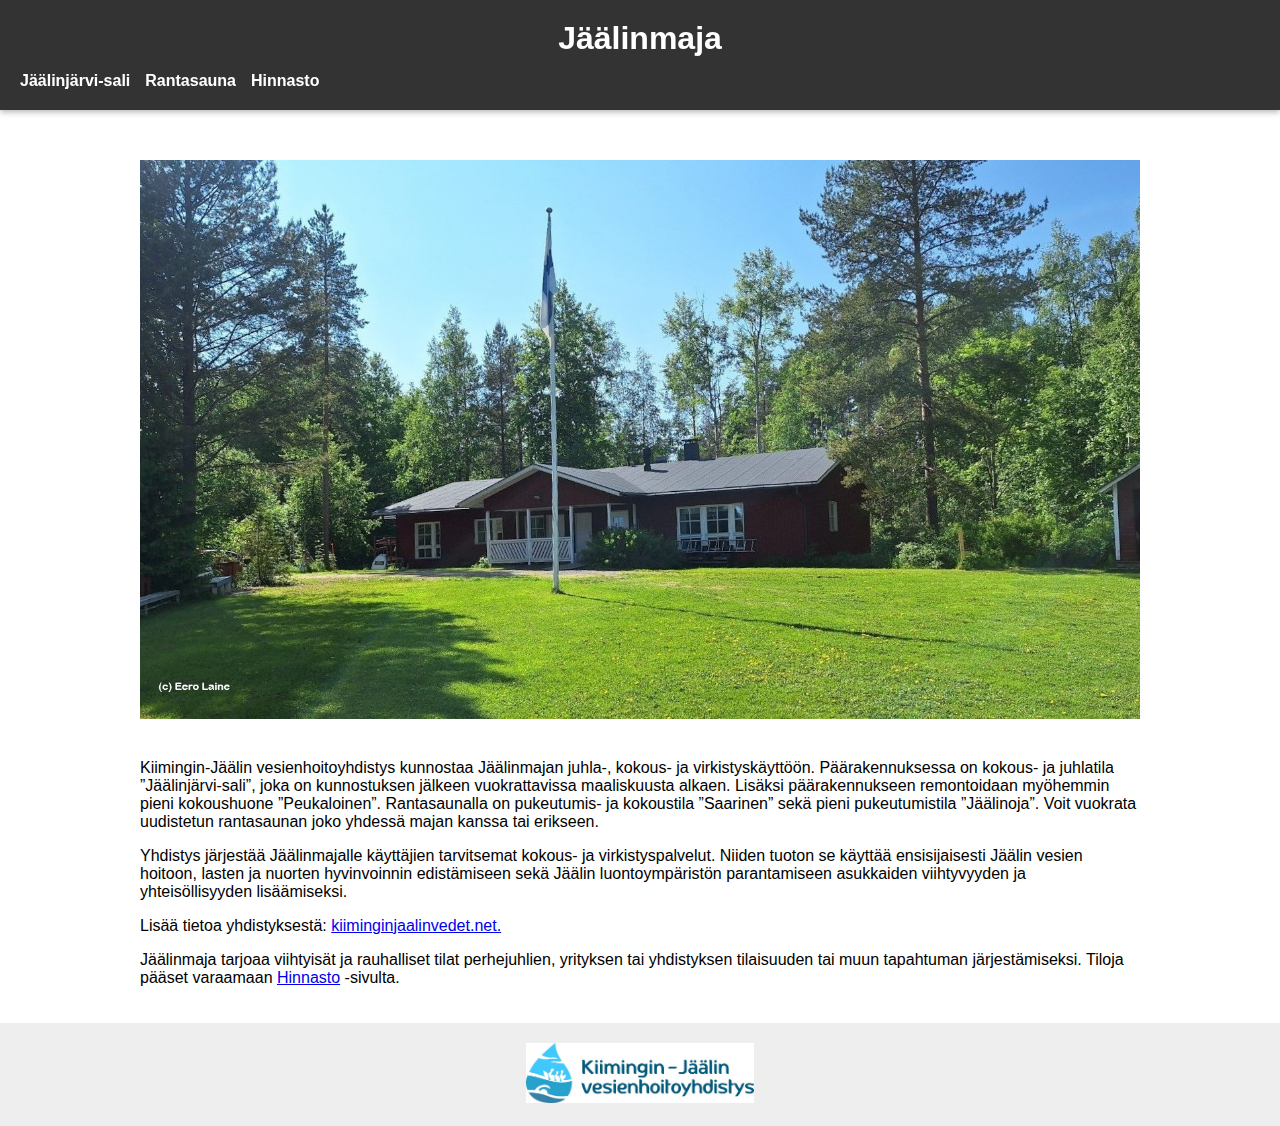
<file: index.html>
<!DOCTYPE html>
<html lang="fi">
<head>
  <meta charset="UTF-8" />
  <meta name="viewport" content="width=device-width, initial-scale=1.0" />
  <title>Etusivu</title>
  <link rel="stylesheet" href="style.css" />
</head>
<body>
  <header>
    <h1 style="font-size:200%;">Jäälinmaja</h1>
    <nav>
      <ul>
        <li><a href="jaalinjarvi.html">Jäälinjärvi-sali</a></li>
        <li><a href="sauna.html">Rantasauna</a></li>
        <li><a href="hinnasto.html">Hinnasto</a></li>
      </ul>
    </nav>
  </header>

  <main>
    <img src="images/Maja.jpg" alt="Esittelykuva">
    <p> Kiimingin-Jäälin vesienhoitoyhdistys kunnostaa Jäälinmajan juhla-, kokous- ja virkistyskäyttöön.
    Päärakennuksessa on kokous- ja juhlatila ”Jäälinjärvi-sali”, joka on kunnostuksen jälkeen vuokrattavissa maaliskuusta alkaen.
    Lisäksi päärakennukseen remontoidaan myöhemmin pieni kokoushuone ”Peukaloinen”.
    Rantasaunalla on pukeutumis- ja kokoustila ”Saarinen” sekä pieni pukeutumistila ”Jäälinoja”. Voit vuokrata uudistetun rantasaunan joko yhdessä
    majan kanssa tai erikseen.</p>


    <p>Yhdistys järjestää Jäälinmajalle käyttäjien tarvitsemat kokous- ja virkistyspalvelut. Niiden tuoton se käyttää
    ensisijaisesti Jäälin vesien hoitoon, lasten ja nuorten hyvinvoinnin edistämiseen sekä Jäälin luontoympäristön
    parantamiseen asukkaiden viihtyvyyden ja yhteisöllisyyden lisäämiseksi.</p>
    <p>Lisää tietoa yhdistyksestä: <a href="https://kiiminginjaalinvedet.net">kiiminginjaalinvedet.net.</a></p>

    <p>Jäälinmaja tarjoaa viihtyisät ja rauhalliset tilat perhejuhlien, yrityksen tai yhdistyksen tilaisuuden tai muun tapahtuman järjestämiseksi.
    Tiloja pääset varaamaan <a href="hinnasto.html">Hinnasto</a> -sivulta.</p>
  </main>

  <footer>
    <img src="images/Logo.jpg" alt="Yhdistyksen logo">
  </footer>
</body>
</html>
</file>
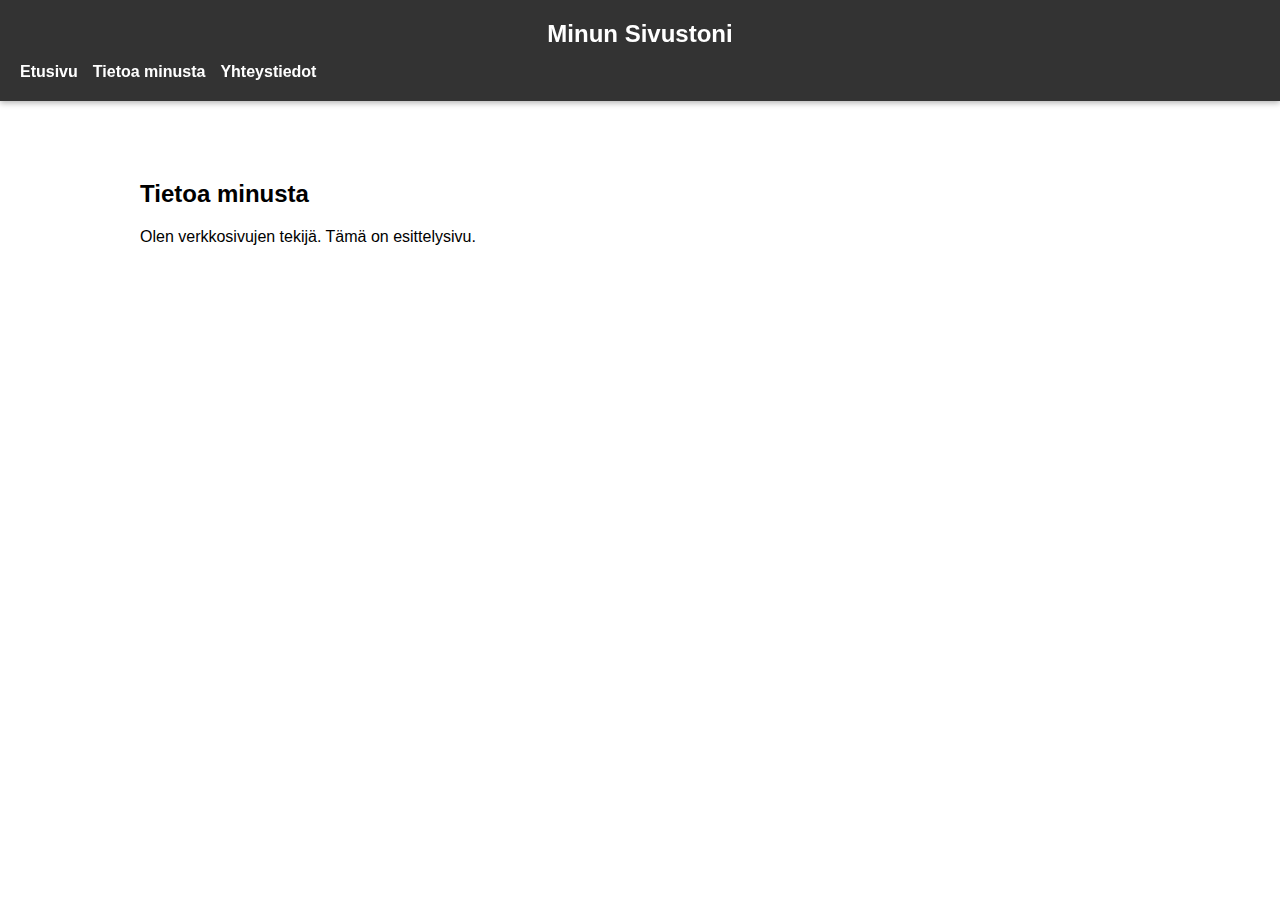
<file: about.html>
<!DOCTYPE html>
<html lang="fi">
<head>
  <meta charset="UTF-8" />
  <title>Tietoa minusta</title>
  <link rel="stylesheet" href="style.css" />
</head>
<body>
  <header>
    <h1>Minun Sivustoni</h1>
    <nav>
      <ul>
        <li><a href="index.html">Etusivu</a></li>
        <li><a href="about.html">Tietoa minusta</a></li>
        <li><a href="contact.html">Yhteystiedot</a></li>
      </ul>
    </nav>
  </header>

  <main>
    <h2>Tietoa minusta</h2>
    <p>Olen verkkosivujen tekijä. Tämä on esittelysivu.</p>
  </main>
</body>
</html>
</file>
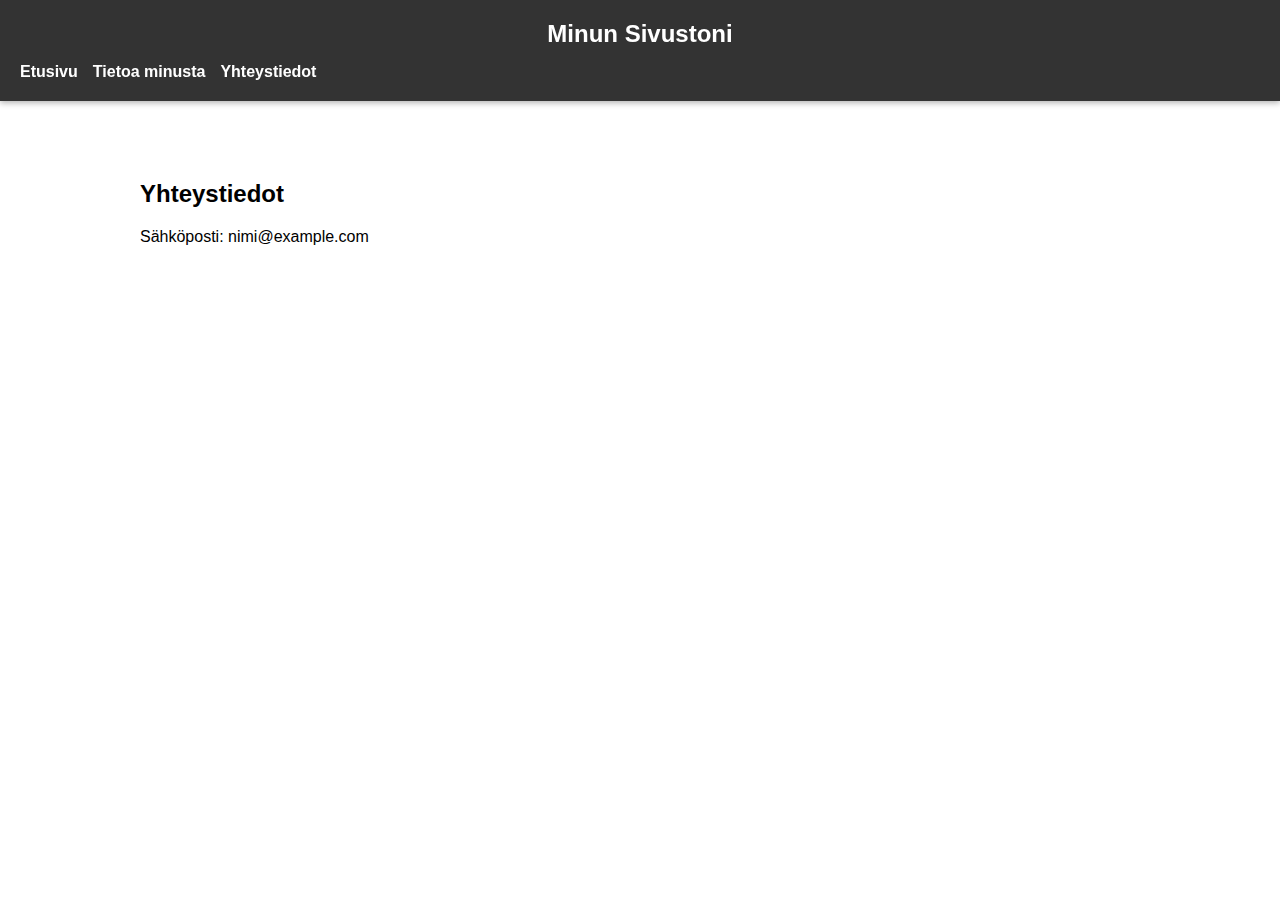
<file: contact.html>
<!DOCTYPE html>
<html lang="fi">
<head>
  <meta charset="UTF-8" />
  <title>Yhteystiedot</title>
  <link rel="stylesheet" href="style.css" />
</head>
<body>
  <header>
    <h1>Minun Sivustoni</h1>
    <nav>
      <ul>
        <li><a href="index.html">Etusivu</a></li>
        <li><a href="about.html">Tietoa minusta</a></li>
        <li><a href="contact.html">Yhteystiedot</a></li>
      </ul>
    </nav>
  </header>

  <main>
    <h2>Yhteystiedot</h2>
    <p>Sähköposti: nimi@example.com</p>
  </main>
</body>
</html>
</file>
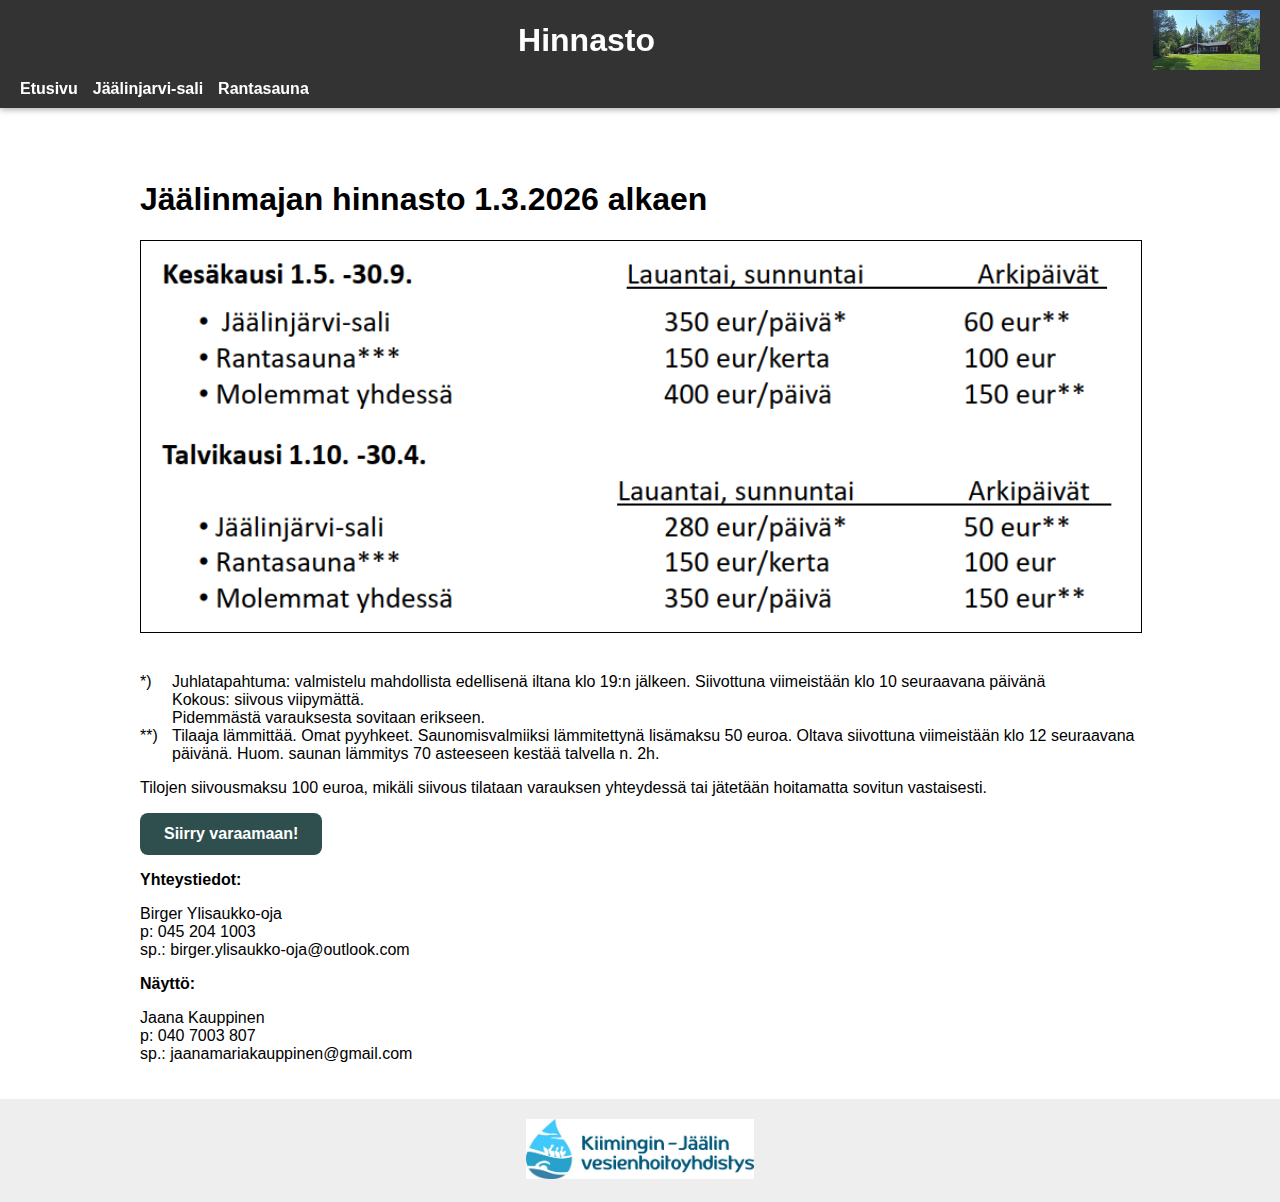
<file: hinnasto.html>
<!DOCTYPE html>
<html lang="fi">
<head>
  <meta charset="UTF-8" />
  <meta name="viewport" content="width=device-width, initial-scale=1.0" />
  <title>Hinnasto</title>
  <link rel="stylesheet" href="style.css" />
  <style>
    .my-button {
    display: inline-block;
    padding: 12px 24px;
    background-color: #2F4F4F;
    color: white;
    text-decoration: none;
    border-radius: 8px;
    font-size: 16px;
    font-weight: bold;
    transition: background-color 0.2s ease, transform 0.1s ease;
    }

    .my-button:hover {
    background-color: #696969;
    }

    .my-button:active {
      transform: scale(0.98);
    }
  </style>
</head>
<body>
  <header class="site-header">
      <h1 class="site-title" style="font-size:200%;">Hinnasto</h1>
      <img src="images/Maja_pieni.jpg" alt="" class="header-logo">
    <nav class="main-nav">
      <ul>
        <li><a href="index.html">Etusivu</a></li>
        <li><a href="jaalinjarvi.html">Jäälinjarvi-sali</a></li>
        <li><a href="sauna.html">Rantasauna</a></li>
      </ul>
    </nav>
  </header>
  <main>
    <h1>Jäälinmajan hinnasto 1.3.2026 alkaen</h1>
    <img src="images/hinnasto.png" alt="Hinnasto" border="1">

  <dl class="footnotes">
    <dt>*)</dt>
    <dd>Juhlatapahtuma: valmistelu mahdollista edellisenä iltana klo 19:n jälkeen.
Siivottuna viimeistään klo 10 seuraavana päivänä<br>
Kokous: siivous viipymättä.<br>
Pidemmästä varauksesta sovitaan erikseen.</dd>

  <dt>**)</dt>
  <dd>Tilaaja lämmittää. Omat pyyhkeet. Saunomisvalmiiksi lämmitettynä
lisämaksu 50 euroa. Oltava siivottuna viimeistään klo 12 seuraavana päivänä. Huom. saunan lämmitys 70 asteeseen kestää talvella n. 2h.</dd>
  </dl>

  <p>
  Tilojen siivousmaksu 100 euroa, mikäli siivous tilataan varauksen yhteydessä tai jätetään
hoitamatta sovitun vastaisesti.
  </p>

  <a href="https://kiiminginjaalinvedet.fi" class="my-button" target="_blank" rel="noopener">
  Siirry varaamaan!
  </a>

  <p style="font-weight: bold;">Yhteystiedot:</p>

    <ul style="list-style-type: none; padding-left: 0;">
      <li> Birger Ylisaukko-oja</li>
      <li> p: 045 204 1003</li>
      <li> sp.: birger.ylisaukko-oja@outlook.com</li>
    </ul>
    <p style="font-weight: bold;">Näyttö:</p>
    <ul style="list-style-type: none; padding-left: 0;">
      <li> Jaana Kauppinen</li>
      <li> p: 040 7003 807</li>
      <li> sp.:  jaanamariakauppinen@gmail.com</li>
    </ul>
  </p>
  </main>

  <footer>
    <img src="images/Logo.jpg" alt="Yhdistyksen logo">
  </footer>
</body>
</html>
</file>
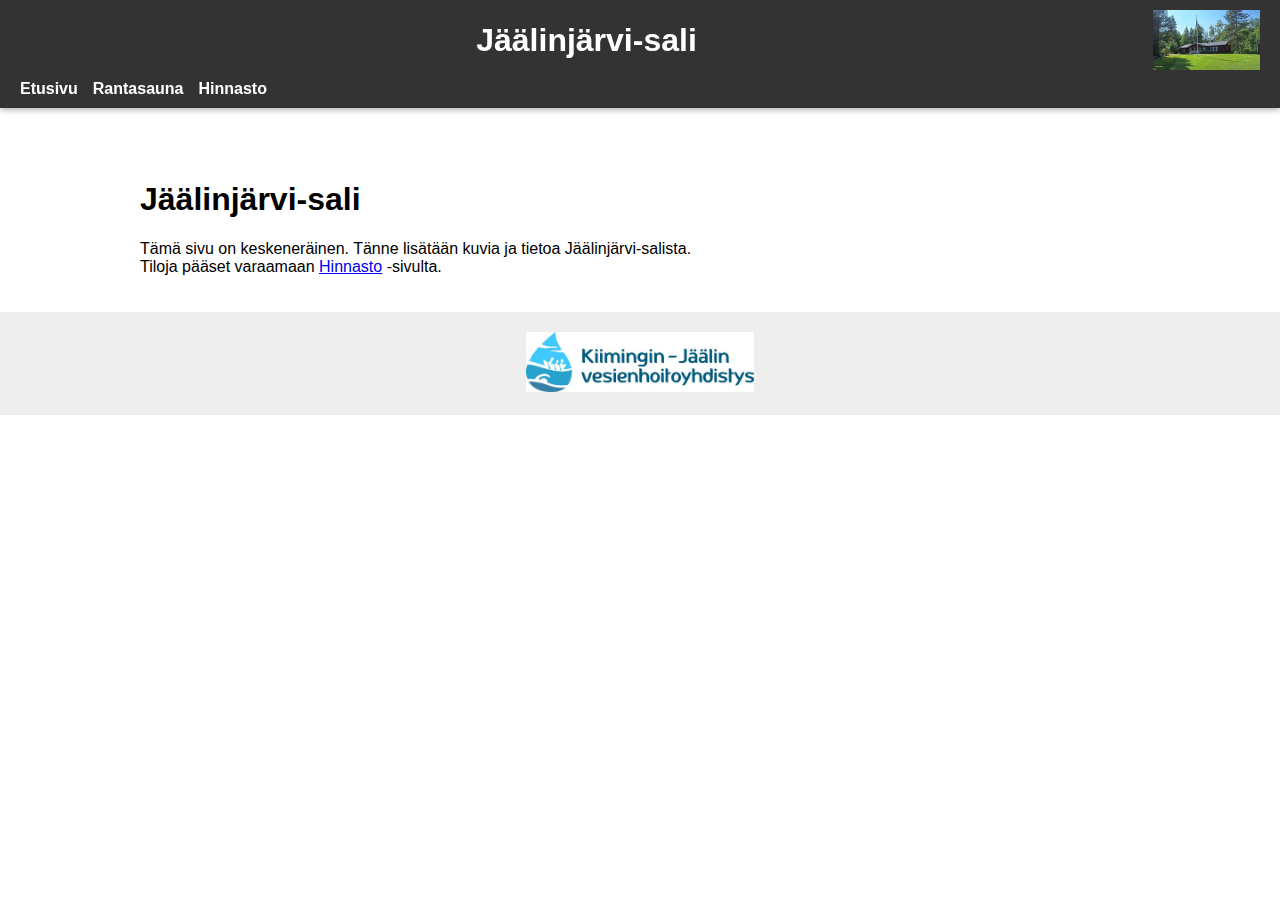
<file: jaalinjarvi.html>
<!DOCTYPE html>
<html lang="fi">
<head>
  <meta charset="UTF-8" />
  <meta name="viewport" content="width=device-width, initial-scale=1.0" />
  <title>Jäälinjärvi-sali</title>
  <link rel="stylesheet" href="style.css" />
</head>
<body>
  <header class="site-header">
      <h1 class="site-title" style="font-size:200%;">Jäälinjärvi-sali</h1>
      <img src="images/Maja_pieni.jpg" alt="" class="header-logo">
    <nav class="main-nav">
      <ul>
        <li><a href="index.html">Etusivu</a></li>
        <li><a href="sauna.html">Rantasauna</a></li>
        <li><a href="hinnasto.html">Hinnasto</a></li>
      </ul>
    </nav>
  </header>
  <main>
    <h1>Jäälinjärvi-sali</h1>
    <p>
      Tämä sivu on keskeneräinen. Tänne lisätään kuvia ja tietoa Jäälinjärvi-salista.<br>
      Tiloja pääset varaamaan <a href="hinnasto.html">Hinnasto</a> -sivulta.</p>
    </p>
  </main>
  <footer>
    <img src="images/Logo.jpg" alt="Yhdistyksen logo">
  </footer>
</body>
</html>
</file>
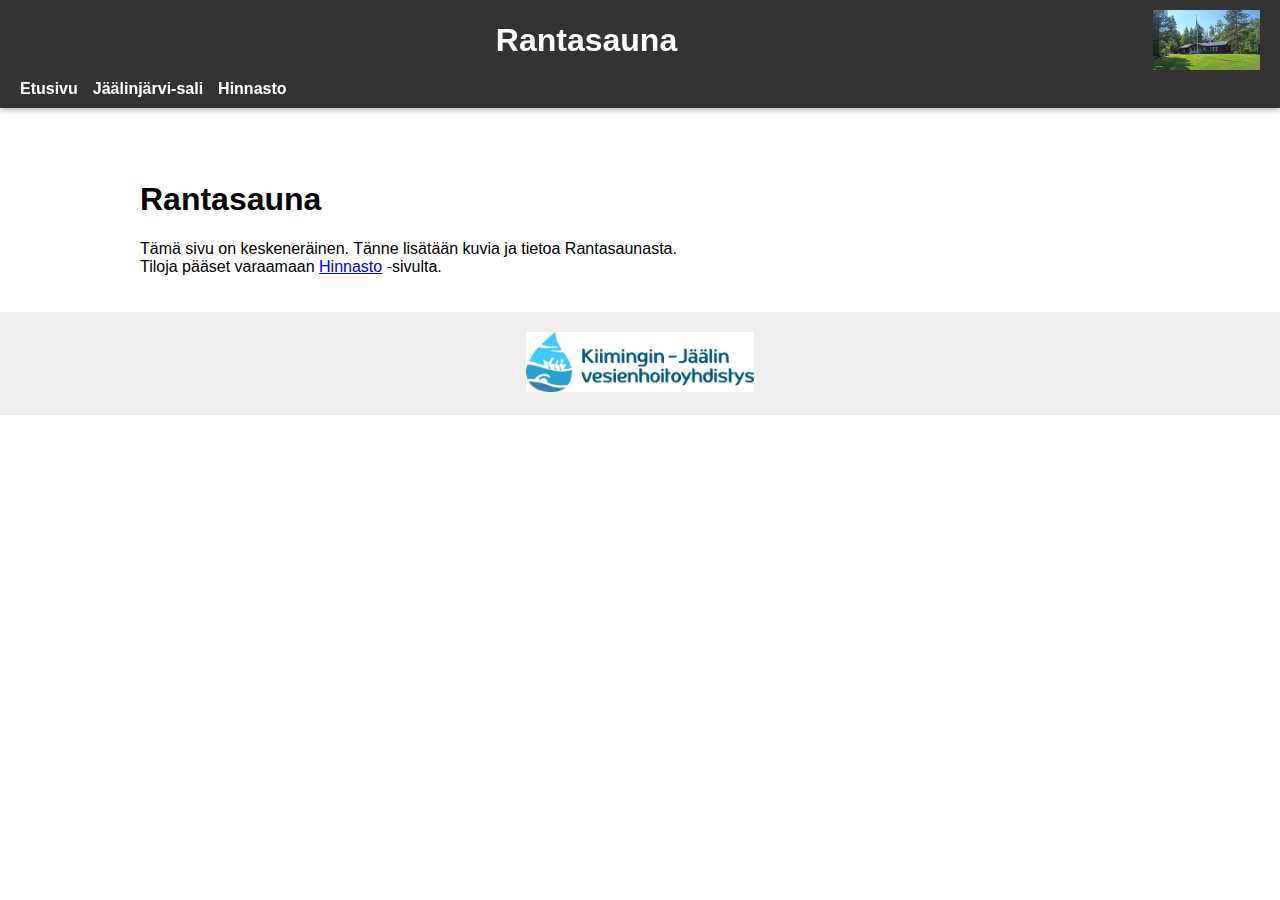
<file: sauna.html>
<!DOCTYPE html>
<html lang="fi">
<head>
  <meta charset="UTF-8" />
  <meta name="viewport" content="width=device-width, initial-scale=1.0" />
  <title>Rantasauna</title>
  <link rel="stylesheet" href="style.css" />
</head>
<body>
  <header class="site-header">
      <h1 class="site-title" style="font-size:200%;">Rantasauna</h1>
      <img src="images/Maja_pieni.jpg" alt="" class="header-logo">
    <nav class="main-nav">
      <ul>
        <li><a href="index.html">Etusivu</a></li>
        <li><a href="jaalinjarvi.html">Jäälinjärvi-sali</a></li>
        <li><a href="hinnasto.html">Hinnasto</a></li>
      </ul>
    </nav>
  </header>
  <main>
    <h1>Rantasauna</h1>
    <p>
      Tämä sivu on keskeneräinen. Tänne lisätään kuvia ja tietoa Rantasaunasta.<br>
      Tiloja pääset varaamaan <a href="hinnasto.html">Hinnasto</a> -sivulta.</p>
    </p>
  </main>
  <footer>
    <img src="images/Logo.jpg" alt="Yhdistyksen logo">
  </footer>
</body>
</html>
</file>
<file: style.css>
body {
  margin: 0;
  font-family: sans-serif;
  padding-top: 120px;
}
/* Header definitions */
header {
  position: fixed;
  top: 0;
  left: 0;
  right: 0;
  background-color: #333;
  color: white;
  padding: 20px;
  z-index: 1000;
  box-shadow: 0 2px 6px rgba(0, 0, 0, 0.3);
  text-align: center;
}
 
.site-header {
  display: flex;
  flex-wrap: wrap;
  align-items: center;
  padding: 10px 20px;
}
.site-title {
  flex: 1;               /* vie vasemman tilan */
  text-align: center;
  margin: 0;
}

.header-logo {
  max-height: 60px;
  width: auto;
}

header h1 {
  margin: 0;
  font-size: 24px;
}

/* Navigation bar */

nav { 
  margin-top: 15px;
}

.main-nav {
  flex-basis: 100%;      /* Forces to next line */
  display: flex;
  gap: 20px;
  margin-top: 10px;
}

nav ul {
  list-style: none;
  margin: 0;
  padding: 0;
  display: flex;
  gap: 15px;
}

nav li {
  display: inline;
}

nav a {
  color: white;
  text-decoration: none;
  font-weight: bold;
}

nav a:hover {
  text-decoration: underline;
}
/* Body */
body {
  padding-top: 140px;
}

/* Main */
main {
  padding: 20px;
  max-width: 1000px;
  margin: auto;
  background-color: white;
}

main img {
  width: 100%;
  height: auto;
  margin-bottom: 20px;
}

.footnotes dt {
  float: left;
  width: 2em;
  font-size: 1.0em

}

.footnotes dd {
  margin-left: 2em;
}

/* Footer */
footer img {
  max-height: 60px;
  vertical-align: left-side;
}

footer {
  background-color: #eee;
  padding: 20px;
  text-align: center;
  font-size: 0.9em;
  color: #333;
}
</file>
